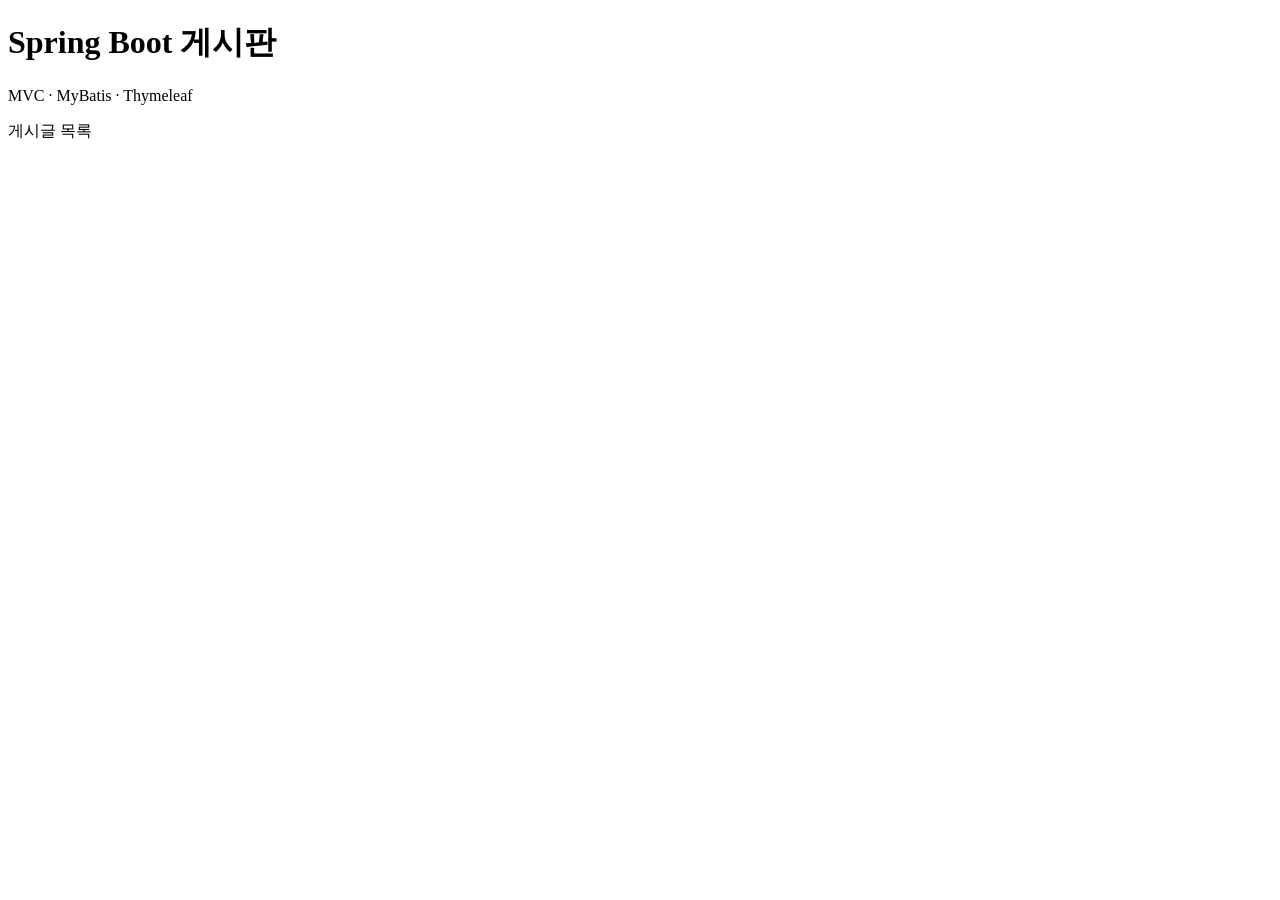
<file: src/main/resources/templates/index.html>
<!DOCTYPE html>
<html lang="ko" xmlns:th="http://www.thymeleaf.org">
<head><meta charset="UTF-8"><meta name="viewport" content="width=device-width, initial-scale=1">
<title>게시판</title><link rel="stylesheet" th:href="@{/css/style.css}"></head>
<body><main>
<h1>Spring Boot 게시판</h1>
<p>MVC · MyBatis · Thymeleaf</p>
<a class="button" th:href="@{/Post/list}">게시글 목록</a>
</main></body></html>
</file>
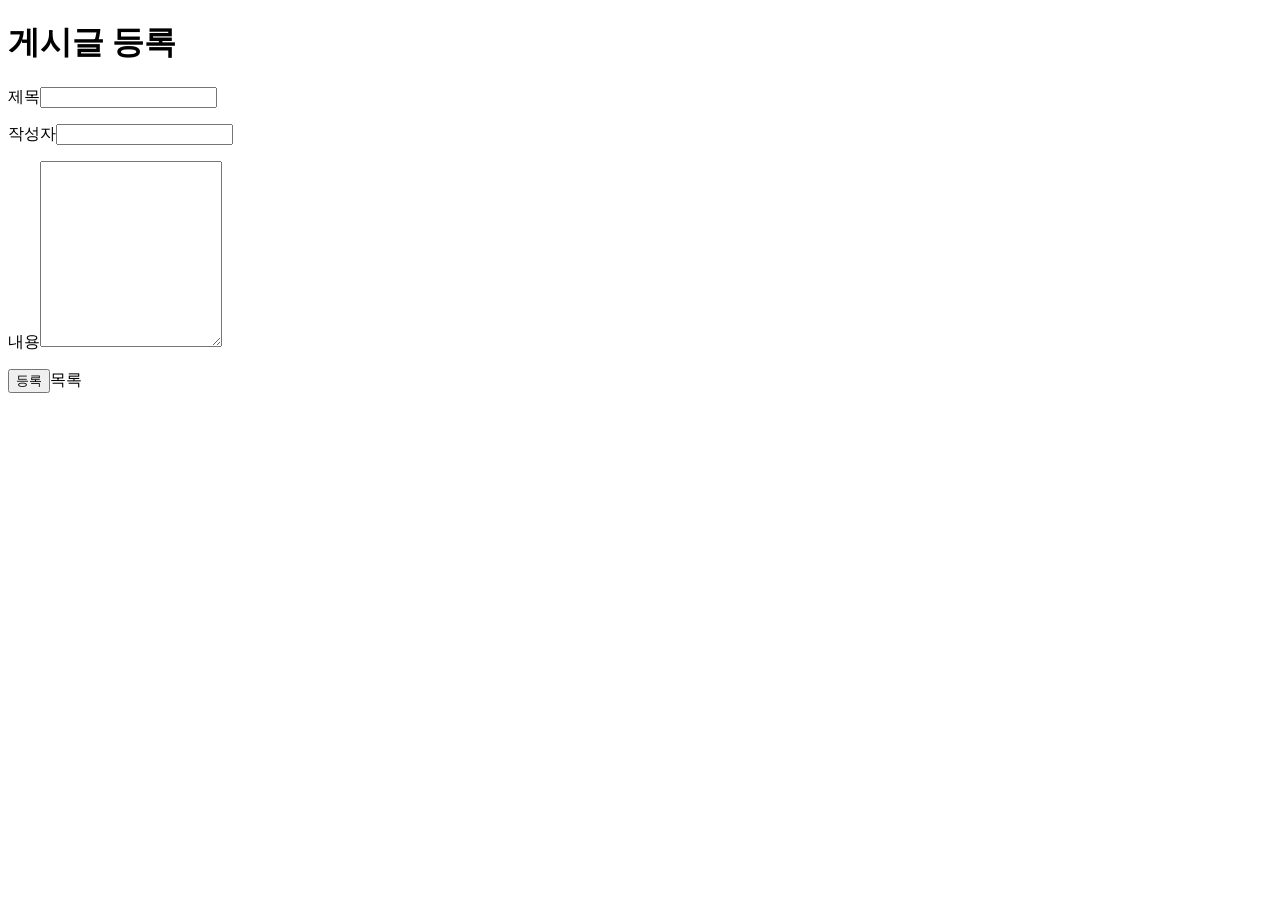
<file: src/main/resources/templates/Post/insert.html>
<!DOCTYPE html>
<html lang="ko" xmlns:th="http://www.thymeleaf.org">
<head><meta charset="UTF-8"><meta name="viewport" content="width=device-width, initial-scale=1">
<title>게시판</title><link rel="stylesheet" th:href="@{/css/style.css}"></head>
<body><main>
<h1>게시글 등록</h1>
<form method="post" th:action="@{/Post/insert}" th:object="${post}">
<label for="title">제목</label><input id="title" th:field="*{title}" maxlength="200" required>
<p class="error" th:errors="*{title}"></p>
<label for="writer">작성자</label><input id="writer" th:field="*{writer}" maxlength="50" required>
<p class="error" th:errors="*{writer}"></p>
<label for="content">내용</label><textarea id="content" th:field="*{content}" maxlength="10000" rows="12" required></textarea>
<p class="error" th:errors="*{content}"></p>

<div class="actions"><button type="submit">등록</button><a th:href="@{/Post/list}">목록</a></div>
</form>
</main></body></html>
</file>
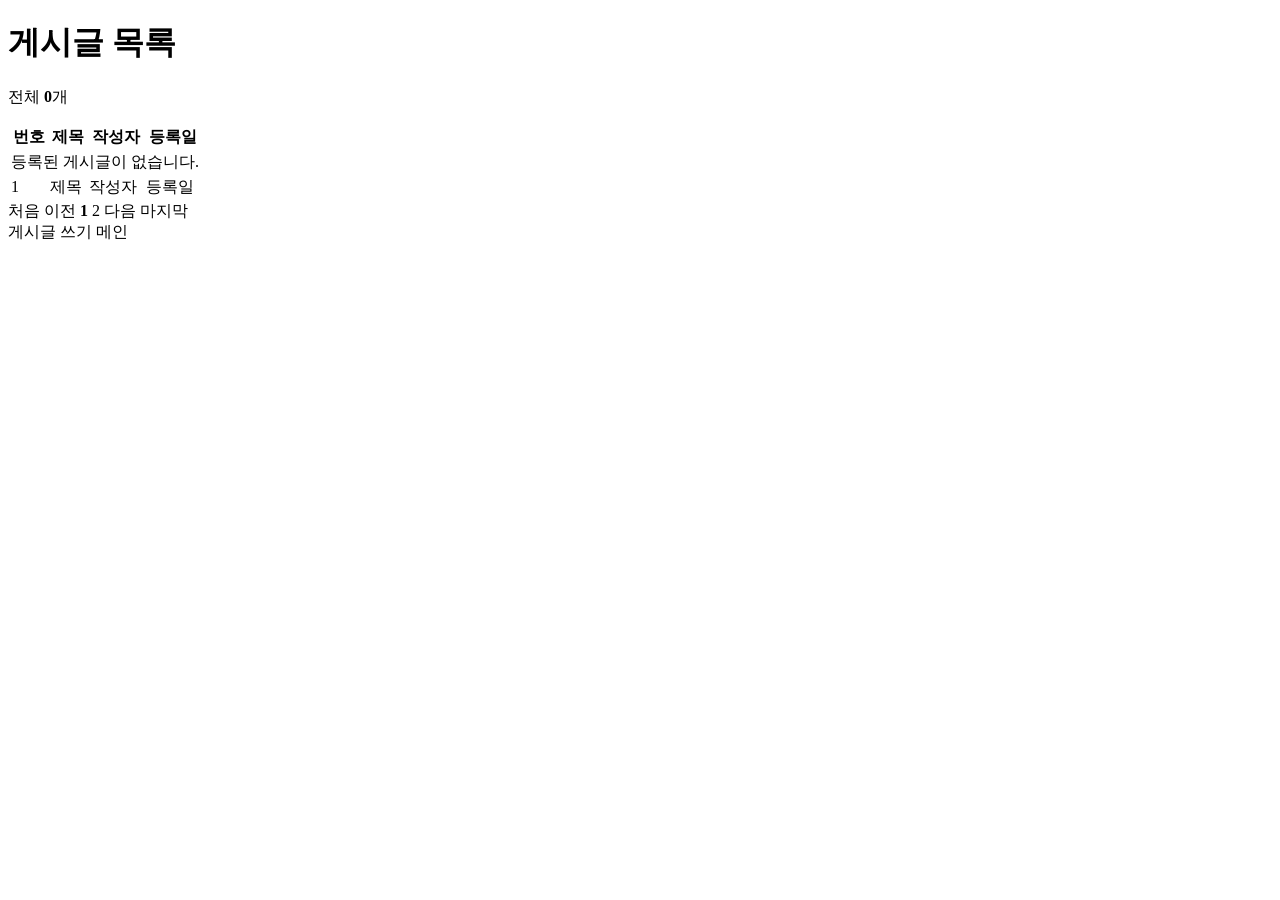
<file: src/main/resources/templates/Post/list.html>
<!DOCTYPE html>
<html lang="ko" xmlns:th="http://www.thymeleaf.org">
<head><meta charset="UTF-8"><meta name="viewport" content="width=device-width, initial-scale=1">
<title>게시판</title><link rel="stylesheet" th:href="@{/css/style.css}"></head>
<body><main>
<h1>게시글 목록</h1>
<p>전체 <strong th:text="${pageInfo.totalCount}">0</strong>개</p>
<div class="table-wrap"><table>
<thead><tr><th>번호</th><th>제목</th><th>작성자</th><th>등록일</th></tr></thead>
<tbody>
<tr th:if="${#lists.isEmpty(postList)}"><td colspan="4">등록된 게시글이 없습니다.</td></tr>
<tr th:each="post : ${postList}">
<td th:text="${post.postNo}">1</td>
<td><a th:href="@{/Post/read(PostNo=${post.postNo})}" th:text="${post.title}">제목</a></td>
<td th:text="${post.writer}">작성자</td>
<td th:text="${#temporals.format(post.regDate, 'yyyy-MM-dd HH:mm')}">등록일</td>
</tr></tbody></table></div>
<nav aria-label="페이지 이동">
<a th:if="${pageInfo.hasPrevious}" th:href="@{/Post/list(page=1)}">처음</a>
<a th:if="${pageInfo.hasPrevious}" th:href="@{/Post/list(page=${pageInfo.page - 1})}">이전</a>
<th:block th:each="n : ${#numbers.sequence(pageInfo.startPage, pageInfo.endPage)}">
<strong th:if="${n == pageInfo.page}" aria-current="page" th:text="${n}">1</strong>
<a th:unless="${n == pageInfo.page}" th:href="@{/Post/list(page=${n})}" th:text="${n}">2</a>
</th:block>
<a th:if="${pageInfo.hasNext}" th:href="@{/Post/list(page=${pageInfo.page + 1})}">다음</a>
<a th:if="${pageInfo.hasNext}" th:href="@{/Post/list(page=${pageInfo.totalPages})}">마지막</a>
</nav>
<div class="actions"><a class="button" th:href="@{/Post/insert}">게시글 쓰기</a>
<a th:href="@{/}">메인</a></div>
</main></body></html>
</file>
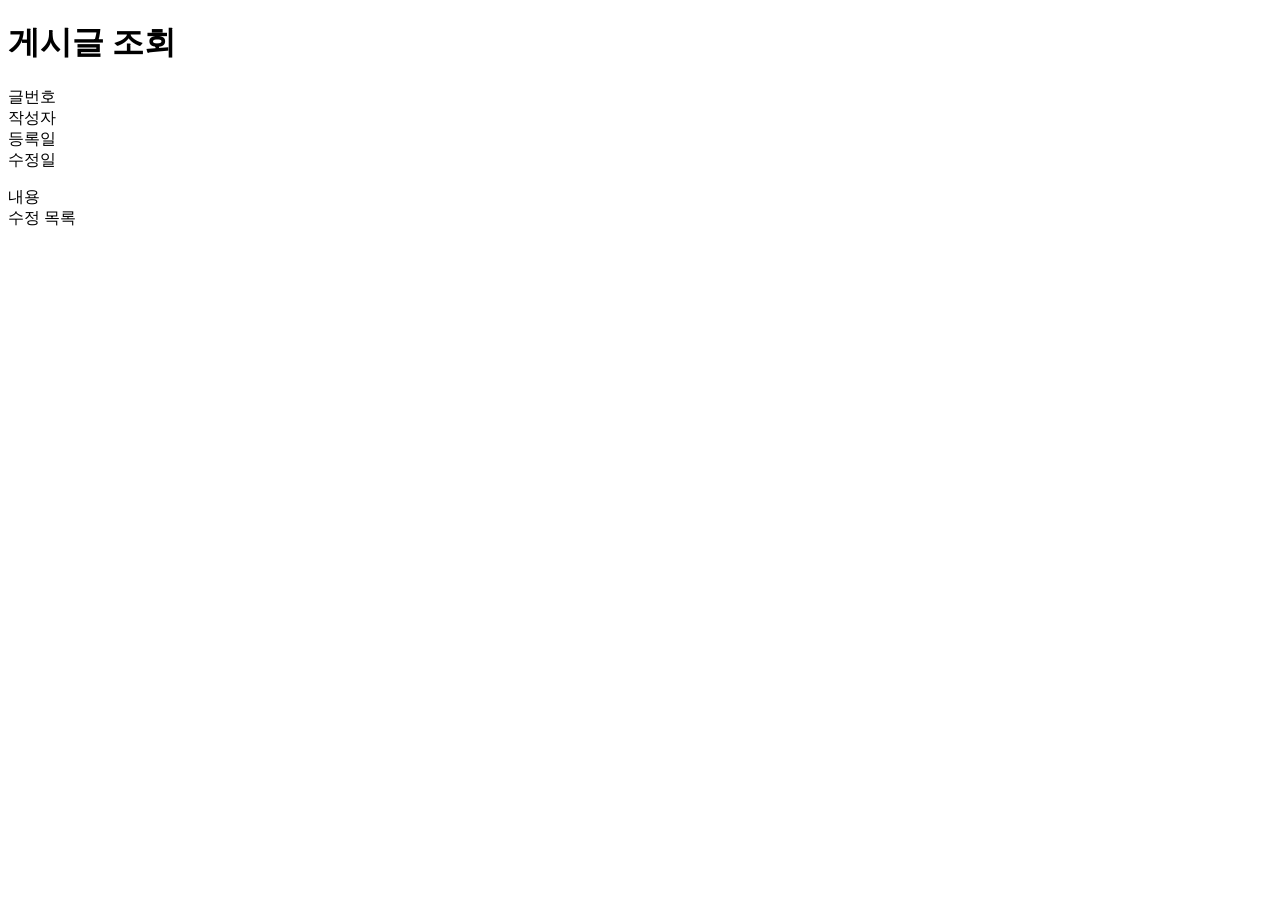
<file: src/main/resources/templates/Post/read.html>
<!DOCTYPE html>
<html lang="ko" xmlns:th="http://www.thymeleaf.org">
<head><meta charset="UTF-8"><meta name="viewport" content="width=device-width, initial-scale=1">
<title>게시판</title><link rel="stylesheet" th:href="@{/css/style.css}"></head>
<body><main>
<h1 th:text="${post.title}">게시글 조회</h1>
<dl><dt>글번호</dt><dd th:text="${post.postNo}"></dd>
<dt>작성자</dt><dd th:text="${post.writer}"></dd>
<dt>등록일</dt><dd th:text="${#temporals.format(post.regDate, 'yyyy-MM-dd HH:mm')}"></dd>
<dt>수정일</dt><dd th:text="${#temporals.format(post.updDate, 'yyyy-MM-dd HH:mm')}"></dd></dl>
<article class="content" th:text="${post.content}">내용</article>
<div class="actions"><a class="button" th:href="@{/Post/update(PostNo=${post.postNo})}">수정</a>
<a th:href="@{/Post/list}">목록</a></div>
</main></body></html>
</file>
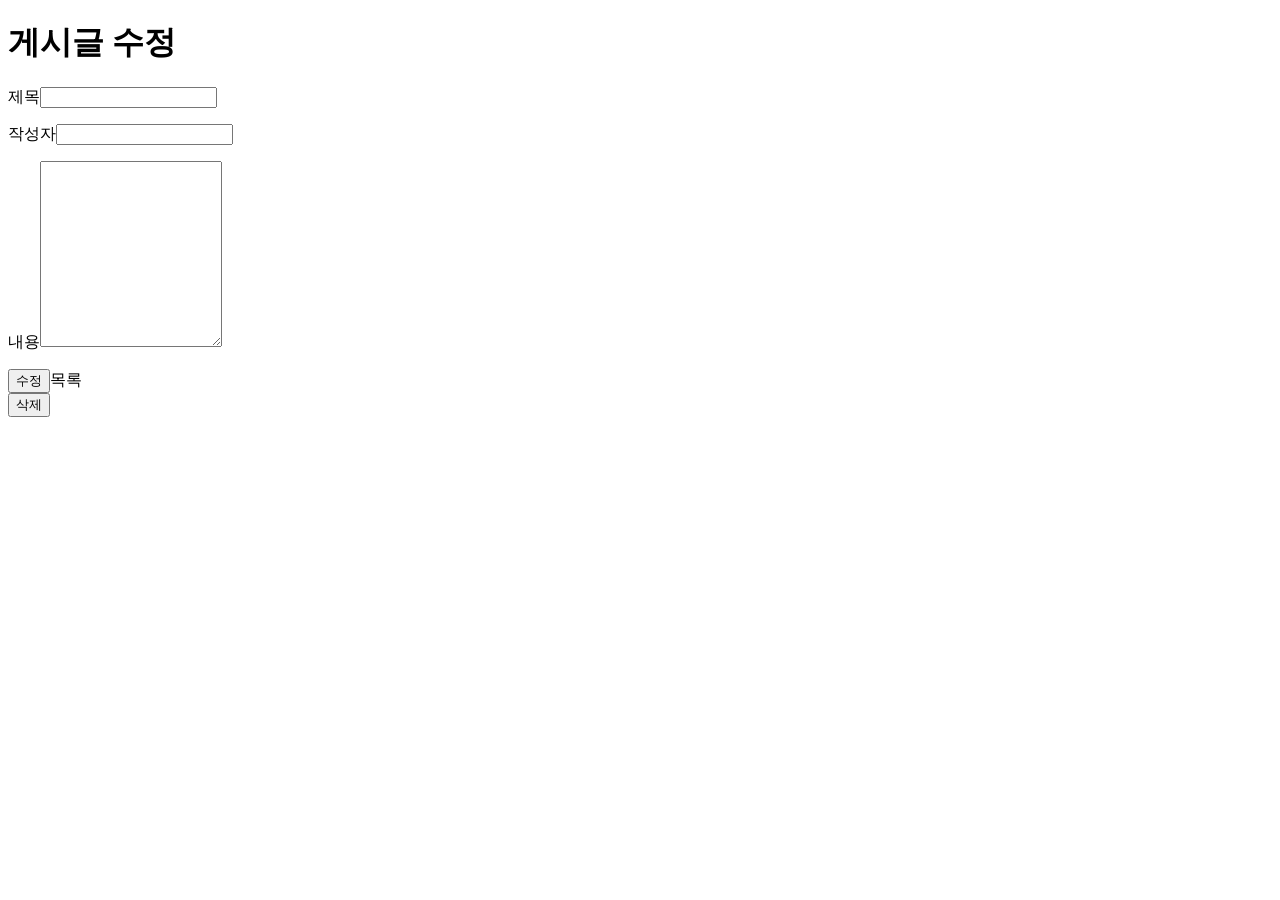
<file: src/main/resources/templates/Post/update.html>
<!DOCTYPE html>
<html lang="ko" xmlns:th="http://www.thymeleaf.org">
<head><meta charset="UTF-8"><meta name="viewport" content="width=device-width, initial-scale=1">
<title>게시판</title><link rel="stylesheet" th:href="@{/css/style.css}"></head>
<body><main>
<h1>게시글 수정</h1>
<form method="post" th:action="@{/Post/update}" th:object="${post}">
<input type="hidden" name="PostNo" th:value="${post.postNo}">
<label for="title">제목</label><input id="title" th:field="*{title}" maxlength="200" required>
<p class="error" th:errors="*{title}"></p>
<label for="writer">작성자</label><input id="writer" th:field="*{writer}" maxlength="50" required>
<p class="error" th:errors="*{writer}"></p>
<label for="content">내용</label><textarea id="content" th:field="*{content}" maxlength="10000" rows="12" required></textarea>
<p class="error" th:errors="*{content}"></p>

<div class="actions"><button type="submit">수정</button><a th:href="@{/Post/list}">목록</a></div>
</form>
<form method="post" th:action="@{/Post/delete}" onsubmit="return confirm('게시글을 삭제할까요?');">
<input type="hidden" name="PostNo" th:value="${post.postNo}">
<button type="submit" class="danger">삭제</button>
</form>
</main></body></html>
</file>
